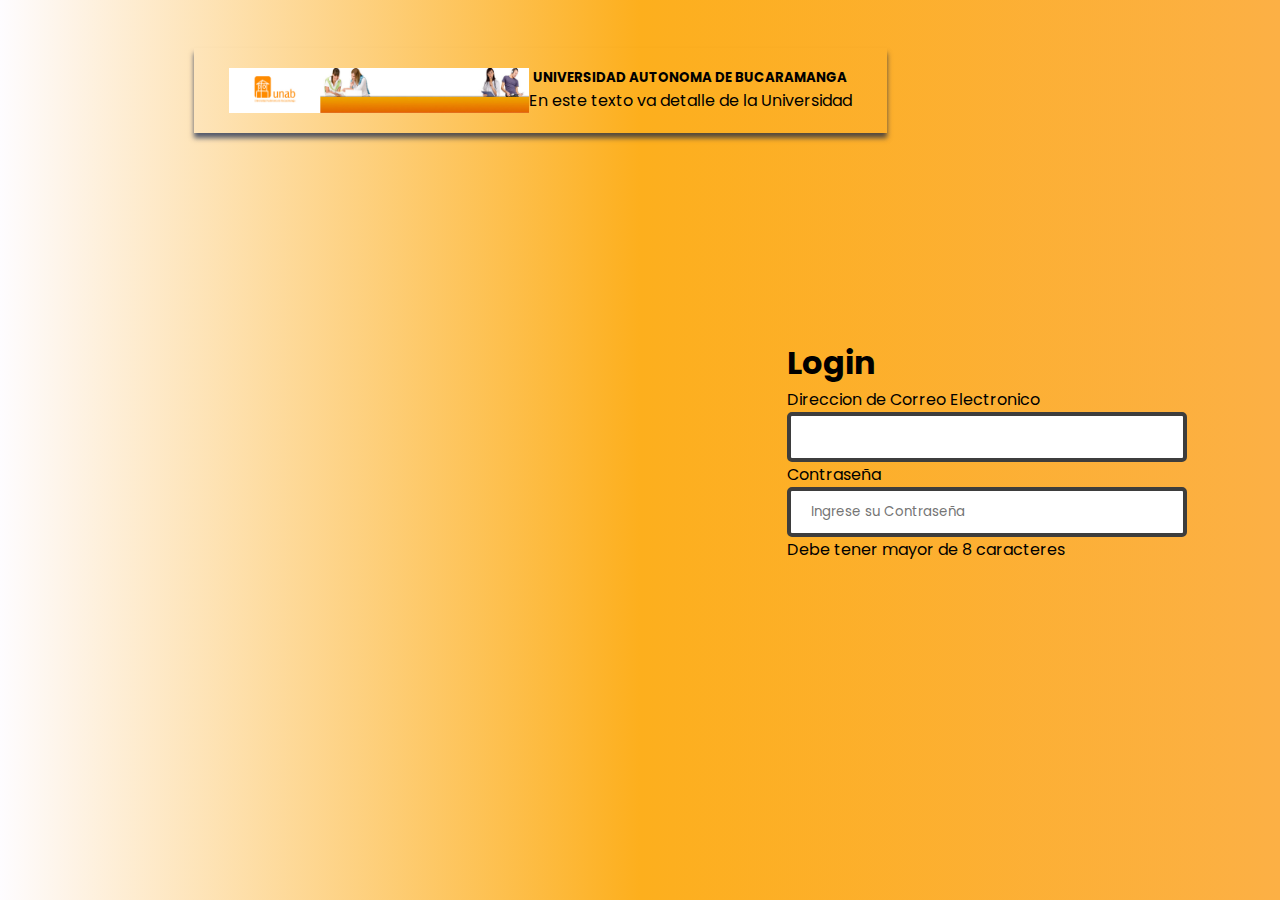
<file: index.html>
<!DOCTYPE html>
<html lang="en">
<head>
    <meta charset="UTF-8">
    <meta http-equiv="X-UA-Compatible" content="IE=edge">
    <meta name="viewport" content="width=device-width, initial-scale=1.0">
    <title>Formulario</title>
    <link rel="stylesheet" href="https://cdnjs.cloudflare.com/ajax/libs/font-awesome/6.2.0/css/all.min.css" integrity="sha512-xh6O/CkQoPOWDdYTDqeRdPCVd1SpvCA9XXcUnZS2FmJNp1coAFzvtCN9BmamE+4aHK8yyUHUSCcJHgXloTyT2A==" crossorigin="anonymous" referrerpolicy="no-referrer" />
    <link rel="stylesheet" href="CSS/estilosLog.css">
</head>
</head>
<body>
    <div class="unab">
        <img src="UNAB_Final.jpg" class="card-img" alt="" width="300px">
        <div class="card-img-overlay">
          <h5 class="card-title">UNIVERSIDAD AUTONOMA DE BUCARAMANGA</h5>
          <p class="card-text">En este texto va detalle de la Universidad</p>          
        </div>
        
    </div>
    <div class="contenedor">
        <form action="#">
            <h1 class="title">Login</h1>
            <div class="Login_email">
                <label for="exampleInputEmail1" class="form-label">Direccion de Correo Electronico</label>                                
                <input type="email" class="form-control" id="exampleInputEmail1" aria-describedby="emailHelp">
            </div>
            <div class="entrada">
                <div class="col-auto">
                    <label for="inputPassword" class="col-form-label">Contraseña</label>
                </div>
                <span class="icono-ojo">
                    <i class="fa-regular fa-eye-slash"></i> 
                                    
                </span>
                <input type="password" id="pass" placeholder="Ingrese su Contraseña" aria-describedby="passwordHelpInline">                
                <div class="col-auto">
                    <span id="passwordHelpInline" class="form-text">
                      Debe tener mayor de 8 caracteres
                    </span>
                </div>
            </div>            
        </form>
    </div>
    
</body>
</html>
</file>
<file: CSS/estilosLog.css>
@import url('https://fonts.googleapis.com/css2?family=Poppins:ital,wght@0,300;1,300;1,400&display=swap');

*{
    margin:0;
    padding: 0;
    box-sizing: border-box;
    font-family: 'Poppins', sans-serif;
}
body{
    background: rgb(254,252,255);
    background: linear-gradient(90deg, rgba(254,252,255,1) 0%, rgba(253,175,29,1) 50%, rgba(252,176,69,1) 100%);
    width: 100%;
    min-height: 100vh;
    display: flex;
    justify-content: center;
    align-items: center;
}

.unab{
    outline: none;
    display: flex;
    border: 4px;
    float: center;
    justify-content: center;
    text-align: center;
    padding: 20px 35px;
    box-shadow: 0 5px 5px rgba(3, 24, 71, 0.678);
    position: relative;
    margin: 0;
    margin-top: -80vh;
    max-width: max-content;
    max-height: 300px;
    top: center;
    left: 100px;
    
}
.contenedor{
    max-width: 400px;
    width: 95%;
    justify-content: center;
}
.Login_email{
    width: 100%;
    min-height: 10px;
    position: relative;
}
.Login_email input{
    outline: none;
    border: 4px solid#3d3d3d;
    width: 100%;
    height: 50px;
    padding: 10px 30px 10px 20px;
    border-radius: 5px;
    transition: .2s ease all;
}
/*Estilos cuadro de input*/
.Login_email input:focus{
    border-color: steelblue;
}

.entrada{
    width: 100%;
    min-height: 50px;
    position: relative;
}
.entrada input{
    outline: none;
    border: 4px solid#3d3d3d;
    width: 100%;
    height: 50px;
    padding: 10px 30px 10px 20px;
    border-radius: 5px;
    transition: .2s ease all;
}
/*Estilos cuadro de input*/
.entrada input:focus{
    border-color: steelblue;
}
/*Estilos al icono ojo*/
.icono-ojo{
    position: absolute;
    right: 10px;
    top: 50%;/*Hace bajar el icono*/
    transform: translateY(-50%);/*mover el icono segun la coordenada Y o X*/
    cursor: pointer;/*Cuando pase el mouse haga el puntero mano*/
    transition: 0.4s ease all;
}
.icono-ojo:hover{/*Hace iluminar el icono cuando pase el cursor*/
    color: steelblue;
}
</file>
